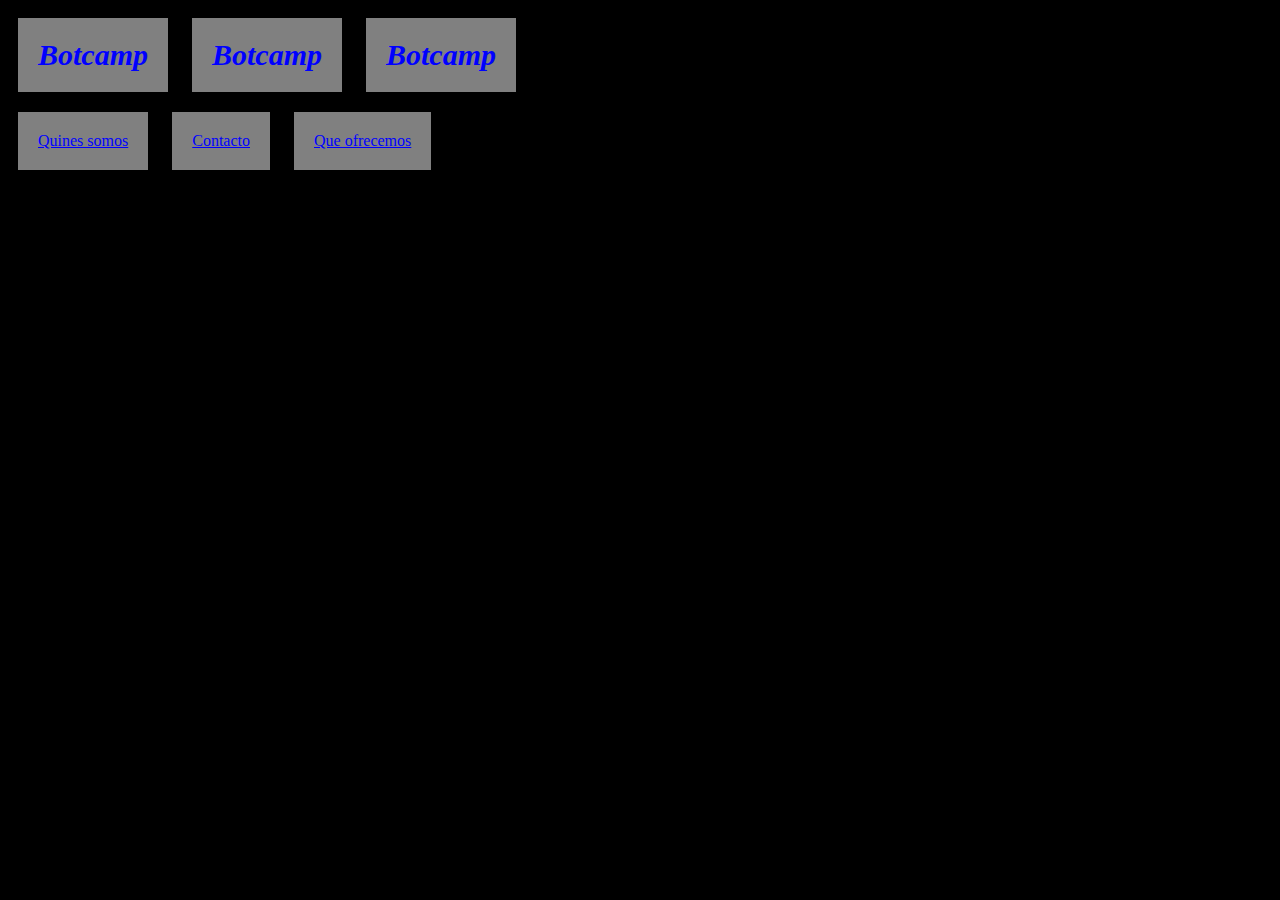
<file: HTML/div.html>
<!DOCTYPE html>
<html lang="en">
<head>
    <meta charset="UTF-8">
    <meta name="viewport" content="width=device-width, initial-scale=1.0">
    <title>Document</title>
</head>
<body>
    <link rel="stylesheet" href="div.css">
    <div>
    <h1>Botcamp</h1>
    <h1>Botcamp</h1>
    <h1>Botcamp</h1> 

</div>


<div>
<a href="">Quines somos</a>
<a href="">Contacto</a>
<a href="">Que ofrecemos</a>

</div>
</body>
</html>
</file>
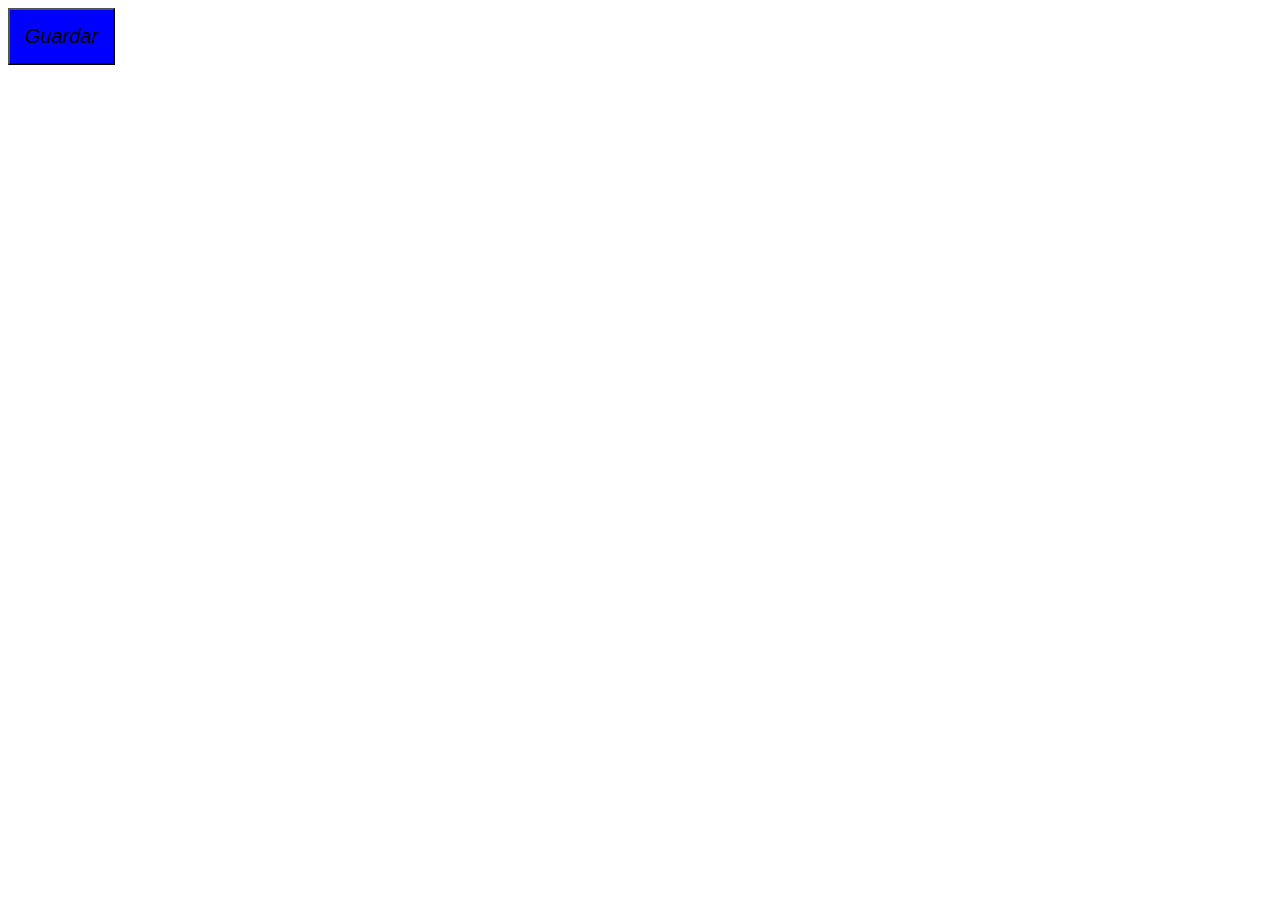
<file: HTML/boton.html/boton.html>
<!DOCTYPE html>
<html lang="en">
<head>
    <meta charset="UTF-8">
    <meta name="viewport" content="width=device-width, initial-scale=1.0">
    <title>Document</title>
    <link rel="stylesheet" href="boton.css">
</head>
<body>
 <button>Guardar</button>   
</body>
</html>
</file>
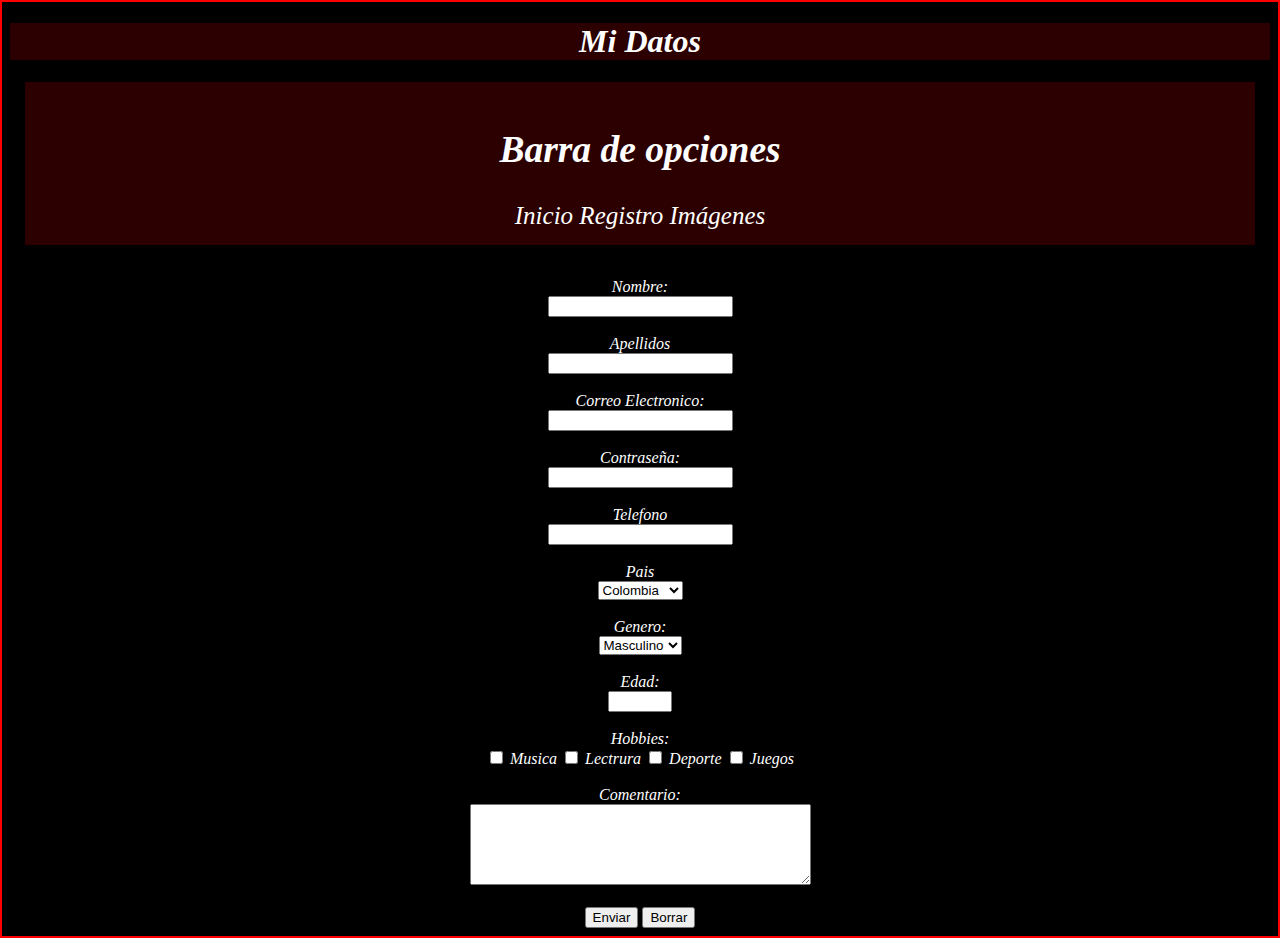
<file: HTML/boton.html/FORMULARIO/Formulario.html>
<!DOCTYPE html>
<html lang="en">
    <head>
        <meta charset="utf-8">
        <meta name="viewport" content="width=device-width, initial-scale=1">
        <title>Pagina</title>
       <link rel="stylesheet" href="formulario.css">
      </head>
<body>
    
<center><h1>Mi Datos</h1>

    <center><div class="wrapper">
        <h2>Barra de opciones</h2>
        <a href="#" class="btn btn-primary mb-2" role="button">Inicio</a>
        <a href="#" class="btn btn-secondary mb-2" role="button">Registro</a>
        <a href="#" class="btn btn-success mb-2" role="button">Imágenes</a>
      </div></center><br>
    
<form action="Procesar.php" method="post"></form>
<label for="Nombre">Nombre: </label>
<br>
<input type="text" id="Nombre" name="Nombre" required>
<br><br>

<label for="apellidos">Apellidos</label>
<br>
<input type="text" id="apellidos" name="apellidos" required>
<br><br>

<label for="correo electronico">Correo Electronico: </label>
<br>
<input type="correo electronico" id="correo electronico" name="correo electronico" required>
<br><br>

<label for="password">Contraseña: </label>
<br>
<input type="password" id="password" name="password" required>
<br><br>

<label for="telefono">Telefono</label>
<br>
<input type="telefono" id="telefono" name="telefono" required>
<br><br>

<label for="pais">Pais</label>
<br>
<select name="ciudad" id="ciudad">
   <option value="colombia">Colombia</option>
   <option value="brasil">Brasil</option>
   <option value="venezule">Venezuela</option>
   <option value="peru">Peru</option>
   <option value="chile">Chile</option>
   <option value="argentina">Argentina</option>

</select>
<br><br>

<label for="genero">Genero: </label>
<br>
<select name="genero" id="genero">
     <option value="masculino">Masculino</option>
     <option value="femanino">Femenino</option>
     <option value="otro">Otro</option>x    
</select>
<br><br>

<label for="edad">Edad: </label>
<br>
<input type="number" id="edad" name="edad" min="1" max="100">
<br><br>

<label for="hobbies">Hobbies: </label>
<br>
<input type="checkbox" name="hobbies" id="musica" value="musica">
<label for="musica">Musica</label>
<input type="checkbox" name="hobbies" id="lectura" value="lectura">
<label for="lectura">Lectrura</label>
<input type="checkbox" name="hobbies" id="deporte" value="deporte">
<label for="deporte">Deporte</label>
<input type="checkbox" name="hobbies" id="juegos" value="juegos">
<label for="juegos">Juegos</label>
<br><br>

<label for="">Comentario: </label>
<br>
<textarea name="Comentario" id="comentario" cols="40" rows="5"></textarea>
<br><br>

<input type="submit" value="Enviar">
<input type="reset" value="Borrar">



</body></center>
</html>
</file>
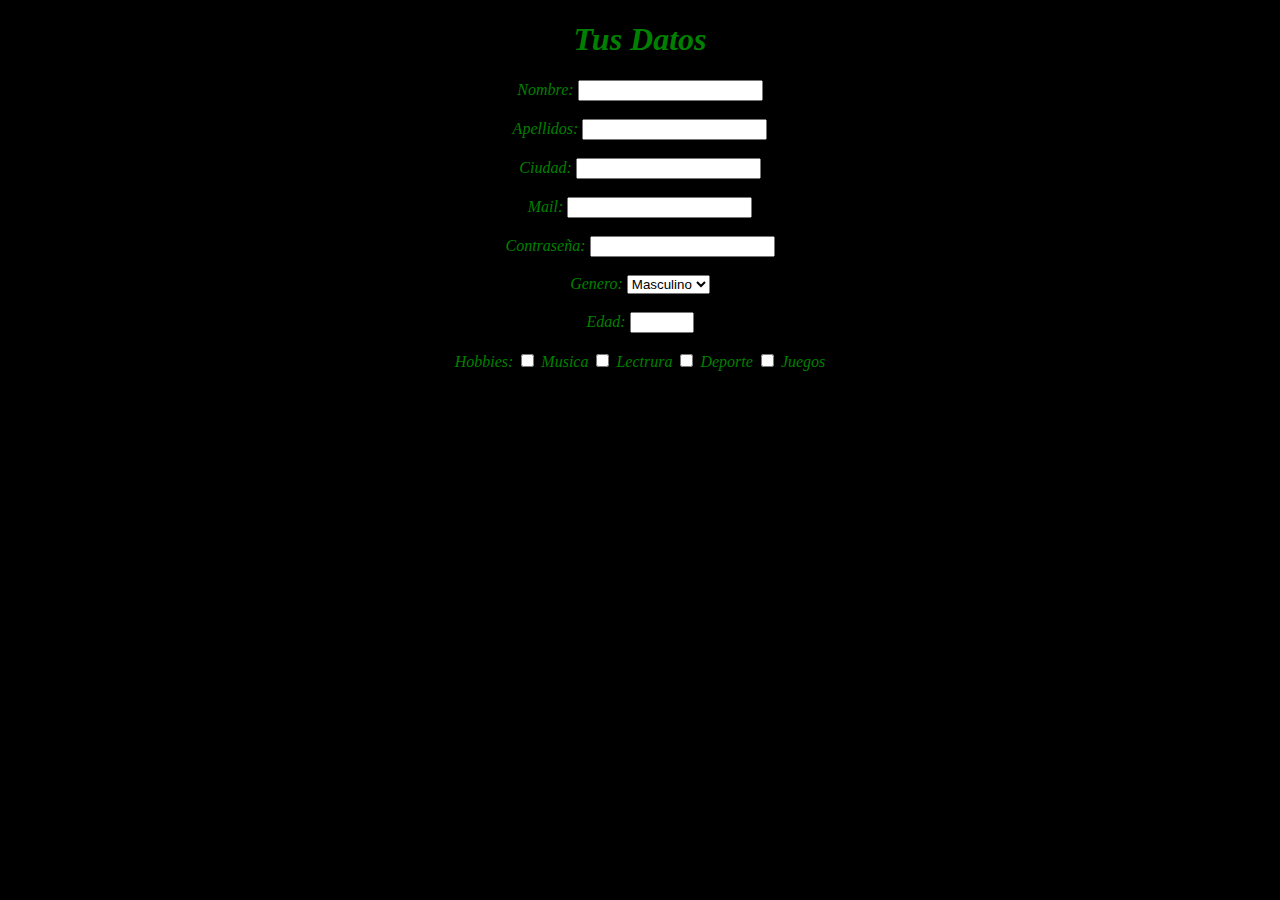
<file: HTML/boton.html/Mi formulario/formulario.html>
<!DOCTYPE html>
<html lang="en">
<head>
    <meta charset="UTF-8">
    <meta name="viewport" content="width=device-width, initial-scale=1.0">
    <title>Mi Formulario</title>
    <link rel="stylesheet" href="formulario.css">
</head>
<body>
    
    <center><h1>Tus Datos</h1>

    <form action="Procesar.php" method="post"></form>
    <label for="Nombre">Nombre: </label>
    <input type="text" id="nombre" name="nombre" required>
    <br><br>
    
    <label for="apellidos">Apellidos: </label>
    <input type="text" id="apellido" name="apellido" required>
    <br><br>

    <label for="ciudad">Ciudad: </label>
    <input type="text" id="ciudad" name="ciudad" readonly>
    <br><br>


    <label for="email">Mail: </label>
    <input type="email" id="email" name="email" readonly>
    <br><br>
    
    
    <label for="password">Contraseña: </label>
    <input type="password" id="password" name="password" readonly>
    <br><br>
    
    <label for="genero">Genero: </label>
    <select name="genero" id="genero">
         <option value="masculino">Masculino</option>
         <option value="femanino">Femenino</option>
         <option value="otro">Otro</option>x    
    </select>
    <br><br>

    <label for="edad">Edad: </label>
    <input type="number" id="edad" name="edad" min="1" max="100">
    <br><br>

    <label for="hobbies">Hobbies: </label>
    <input type="checkbox" name="hobbies" id="musica" value="musica">
    <label for="musica">Musica</label>
    <input type="checkbox" name="hobbies" id="lectura" value="lectura">
    <label for="lectura">Lectrura</label>
    <input type="checkbox" name="hobbies" id="deporte" value="deporte">
    <label for="deporte">Deporte</label>
    <input type="checkbox" name="hobbies" id="juegos" value="juegos">
    <label for="juegos">Juegos</label>

    <br><br>



    </center>













</body>
</html>
</file>
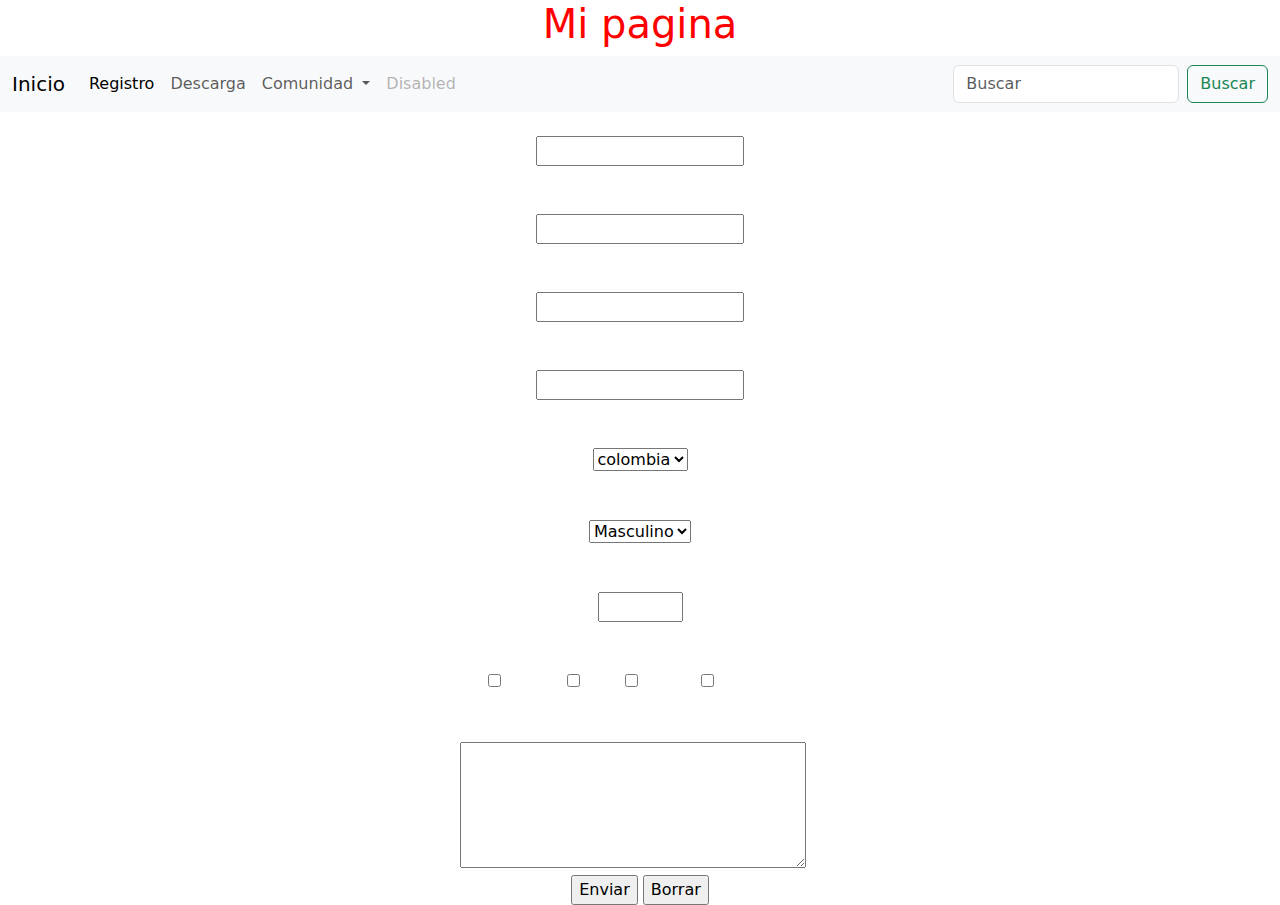
<file: HTML/boton.html/pagina/pagina.html>
<!DOCTYPE html>
<html lang="en">
    <head>
        <meta charset="utf-8">
        <meta name="viewport" content="width=device-width, initial-scale=1">
        <title>Pagina</title>
        <link href="https://cdn.jsdelivr.net/npm/bootstrap@5.3.3/dist/css/bootstrap.min.css" rel="stylesheet" integrity="sha384-QWTKZyjpPEjISv5WaRU9OFeRpok6YctnYmDr5pNlyT2bRjXh0JMhjY6hW+ALEwIH" crossorigin="anonymous">
        <link rel="stylesheet" href="pagina.css">
      </head>
      <body>
        <center><h1>Mi pagina</h1></center>
        <script src="https://cdn.jsdelivr.net/npm/bootstrap@5.3.3/dist/js/bootstrap.bundle.min.js" integrity="sha384-YvpcrYf0tY3lHB60NNkmXc5s9fDVZLESaAA55NDzOxhy9GkcIdslK1eN7N6jIeHz" crossorigin="anonymous"></script>
               
        <nav class="navbar navbar-expand-lg bg-body-tertiary">
            <div class="container-fluid">
              <a class="navbar-brand" href="#">Inicio</a>
              <button class="navbar-toggler" type="button" data-bs-toggle="collapse" data-bs-target="#navbarSupportedContent" aria-controls="navbarSupportedContent" aria-expanded="false" aria-label="Toggle navigation">
                <span class="navbar-toggler-icon"></span>
              </button>
              <div class="collapse navbar-collapse" id="navbarSupportedContent">
                <ul class="navbar-nav me-auto mb-2 mb-lg-0">
                  <li class="nav-item">
                    <a class="nav-link active" aria-current="page" href="http://127.0.0.1:5500/boton.html/pagina/pagina.html">Registro</a>
                  </li>
                  <li class="nav-item">
                    <a class="nav-link" href="#">Descarga</a>
                  </li>
                  <li class="nav-item dropdown">
                    <a class="nav-link dropdown-toggle" href="#" role="button" data-bs-toggle="dropdown" aria-expanded="false">
                      Comunidad
                    </a>
                    <ul class="dropdown-menu">
                      <li><a class="dropdown-item" href="https://www.youtube.com/">Youtube</a></li>
                      <li><a class="dropdown-item" href="https://www.facebook.com/?locale=es_LA">Facebook</a></li>
                      <li><hr class="dropdown-divider"></li>
                      <li><a class="dropdown-item" href="https://discord.com/">Discod</a></li>
                    </ul>
                  </li>
                  <li class="nav-item">
                    <a class="nav-link disabled" aria-disabled="true">Disabled</a>
                  </li>
                </ul>
                <form class="d-flex" role="search">
                  <input class="form-control me-2" type="Buscar" placeholder="Buscar" aria-label="Buscar">
                  <button class="btn btn-outline-success" type="submit">Buscar</button>
                </form>
              </div>
            </div>
          </nav>

       <center><form action="pagina.php"></form>
       <label for="nombre">Nombre: </label><br>
       <input type="text" id="nombre" name="nombre" required>
       <br><br>
       <label for="apellido">Apellido: </label><br>
       <input type="text" id="apellido" name="apellido" required>
       <br><br>
       <label for="correo electronico">Correo electronico: </label><br>
       <input type="text" id="correo electronico" name="correo electronico" required>
       <br><br>
       <label for="password">Contraseña</label><br>  
       <input type="password" id="password" name="password" required>
       <br><br>

       <label for="paise">Paises</label>
        <br>
       <select name="paises" id="paises">
           <option value="colombia">colombia</option>
           <option value="brasil">brasil</option>
           <option value="peru">peru</option>
           <option value="chile">chile</option>
           <option value="ecuador">ecuador</option>
          </select>
          <br><br>

         <label for="genero">Genero</label>
          <br>
           <select name="genero" id="genero">
            <option value="masculino">Masculino</option>
            <option value="Femenino">Femenino</option>
            <option value="otro">Otro</option>
           </select> 
           <br><br>

           <label for="edad">Edad</label><br>
           <input type="number" id="edad" name="edad" min="1" max="100">
           <br><br>

           <label for="hobbies">Hobbies</label><br>
           <input type="checkbox" id="musaca" name="musica" value="musica">
           <label for="musica">Musica</label>
           <input type="checkbox" id="leer" name="leer" value="leer">
           <label for="leer">Leer</label>
           <input type="checkbox" id="juegos" name="juegos" value="juegos">
           <label for="juegos">Juegos</label>
           <input type="checkbox" id="deportes" name="deportes" value="deportes">
           <label for="deportes">Deportes</label>
           <br><br>

           <center></center><label for="">Comentarios</label><br>
              <textarea name="comentarios" id="comentarios" cols="40" rows="5"></textarea>></center>

              <center><input type="submit" value="Enviar">
              <input type="reset" value="Borrar"></center>
            
            </center>



            
        
            


        

           

         








</center>



      </body>
    </html>
</file>
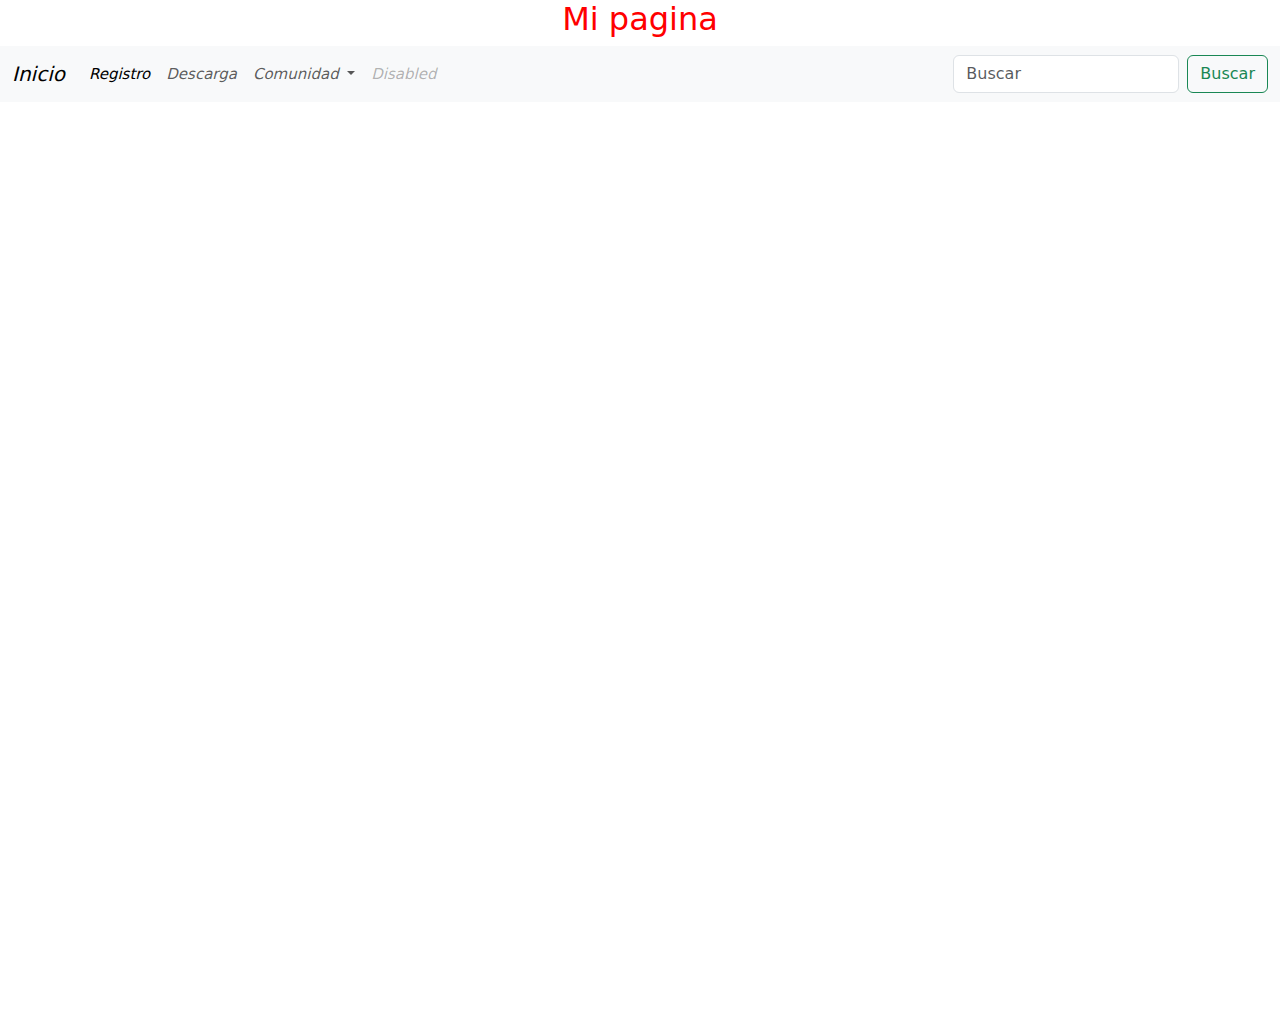
<file: HTML/boton.html/pagina/pagina1.html>
<!DOCTYPE html>
<html lang="en">
<head>
    <meta charset="UTF-8">
    <meta name="viewport" content="width=device-width, initial-scale=1.0">
    <title>Document</title>
    <link href="https://cdn.jsdelivr.net/npm/bootstrap@5.3.3/dist/css/bootstrap.min.css" rel="stylesheet" integrity="sha384-QWTKZyjpPEjISv5WaRU9OFeRpok6YctnYmDr5pNlyT2bRjXh0JMhjY6hW+ALEwIH" crossorigin="anonymous">
    <link rel="stylesheet" href="pagina1.css">
</head>
<body>

   <center><h2>Mi pagina</h2></center>

    <script src="https://cdn.jsdelivr.net/npm/bootstrap@5.3.3/dist/js/bootstrap.bundle.min.js" integrity="sha384-YvpcrYf0tY3lHB60NNkmXc5s9fDVZLESaAA55NDzOxhy9GkcIdslK1eN7N6jIeHz" crossorigin="anonymous"></script>
           
    <nav class="navbar navbar-expand-lg bg-body-tertiary">
        <div class="container-fluid">
          <a class="navbar-brand" href="http://127.0.0.1:5500/boton.html/pagina/pagina1.html">Inicio</a>
          <button class="navbar-toggler" type="button" data-bs-toggle="collapse" data-bs-target="#navbarSupportedContent" aria-controls="navbarSupportedContent" aria-expanded="false" aria-label="Toggle navigation">
            <span class="navbar-toggler-icon"></span>
          </button>
          <div class="collapse navbar-collapse" id="navbarSupportedContent">
            <ul class="navbar-nav me-auto mb-2 mb-lg-0">
              <li class="nav-item">
                <a class="nav-link active" aria-current="page" href="http://127.0.0.1:5500/boton.html/pagina/pagina.html">Registro</a>
              </li>
              <li class="nav-item">
                <a class="nav-link" href="#">Descarga</a>
              </li>
              <li class="nav-item dropdown">
                <a class="nav-link dropdown-toggle" href="#" role="button" data-bs-toggle="dropdown" aria-expanded="false">
                  Comunidad
                </a>
                <ul class="dropdown-menu">
                  <li><a class="dropdown-item" href="https://www.youtube.com/">Youtube</a></li>
                  <li><a class="dropdown-item" href="https://www.facebook.com/?locale=es_LA">Facebook</a></li>
                  <li><hr class="dropdown-divider"></li>
                  <li><a class="dropdown-item" href="https://discord.com/">Discod</a></li>
                </ul>
              </li>
              <li class="nav-item">
                <a class="nav-link disabled" aria-disabled="true">Disabled</a>
              </li>
            </ul>
            <form class="d-flex" role="search">
              <input class="form-control me-2" type="Buscar" placeholder="Buscar" aria-label="Buscar">
              <button class="btn btn-outline-success" type="submit">Buscar</button>
            </form>
          </div>
        </div>
      </nav>

</center>


    <div>
         <h1>Lorem ipsum, dolor sit amet consectetur adipisicing elit. Officiis dolorem recusandae incidunt, similique voluptatibus tenetur porro aspernatur praesentium veritatis eos earum distinctio consequatur adipisci at, doloremque sunt? Cumque, sint mollitia.</h1>
         <br>
         <h1>Lorem ipsum dolor sit amet, consectetur adipisicing elit. Nulla magnam, illum, nostrum sunt dolor dolorem, ipsa commodi eaque ducimus id necessitatibus est voluptates. Assumenda voluptates maxime officiis sapiente accusamus voluptatem.</h1>
         <br>
         <h1>Lorem, ipsum dolor sit amet consectetur adipisicing elit. Nam dignissimos ratione, neque omnis ad officiis voluptatibus nesciunt nihil. Quam sequi sunt a similique error repellendus neque explicabo vero eaque repudiandae!</h1>
         <br>
         <h1>Lorem ipsum dolor, sit amet consectetur adipisicing elit. Numquam, doloribus quisquam tempora minima voluptatum modi architecto asperiores, iure dolorum eum quae totam, cum optio illo in magni quas consequuntur voluptatibus.</h1>

    </div>





    
</body>
</html>
</file>
<file: HTML/div.css>
h1{
    background-color:grey;
    color:blue;
    margin: 10px;
    padding: 20px;
display: inline-block; 
font-size: 30px;
font-style: italic;
}
a{ background-color: grey;
    color:blue;
    margin: 10px;
    padding: 20px;
display:inline-block
}
body{background-color: black;}
</file>
<file: HTML/boton.html/boton.css>
button{background-color: blue;
color: black;
padding: 15px;
font-size: 20px;
font-style: italic;

}
button:hover{
    background-color:red;
}
</file>
<file: HTML/boton.html/FORMULARIO/formulario.css>
body{
    color:white;
    background-color: black;
    font-style: italic;
    background-image: url(https://images.unsplash.com/photo-1567360425618-1594206637d2?w=500&auto=format&fit=crop&q=60&ixlib=rb-4.0.3&ixid=M3wxMjA3fDB8MHxzZWFyY2h8Mnx8Zm9uZG8lMjByb2pvJTIweSUyMG5lZ3JvfGVufDB8fDB8fHww);
}

h1{
    background-color:rgb(44, 0, 0);
    color:white;
}

.wrapper{
    text-decoration: none;
    background-color: rgb(44, 0, 0);
    color:white;
font-size:25px;
margin:15px;
padding: 15px;
 

}

:hover{
    border: 2px solid;
    color:red!important;
  
}

button{
    border:1px solid transparent; 
    transition: all 0.4s cubic-bezier(.5, .24, 0, 1);

}

label{
    color: white;

}

a{
    color:white;
border: 20px;
    text-decoration: none;
    
    transition: background 0.5s ease;
    background: linear-gradient; 
  
}
</file>
<file: HTML/boton.html/Mi formulario/formulario.css>
body{
    background-color: black;
    color: green;
    font-style: italic;
}
</file>
<file: HTML/boton.html/pagina/pagina.css>
body{
    background-image: url(https://marketplace.canva.com/EAE9oAp-Byc/1/0/1600w/canva-fondo-de-pantalla-escritorio-pc-abstracto-moderno-degradado-negro-PriNvkfDEzU.jpg);
    color: white;
}

h1{
    color: red;
}
</file>
<file: HTML/boton.html/pagina/pagina1.css>
div{
    font-size: 15px;
    color: white;
    font-style: italic;

}

body{
     color: white;
     background-image: url(https://marketplace.canva.com/EAE9oAp-Byc/1/0/1600w/canva-fondo-de-pantalla-escritorio-pc-abstracto-moderno-degradado-negro-PriNvkfDEzU.jpg);    
}

h2{
    color: red;
}
</file>
